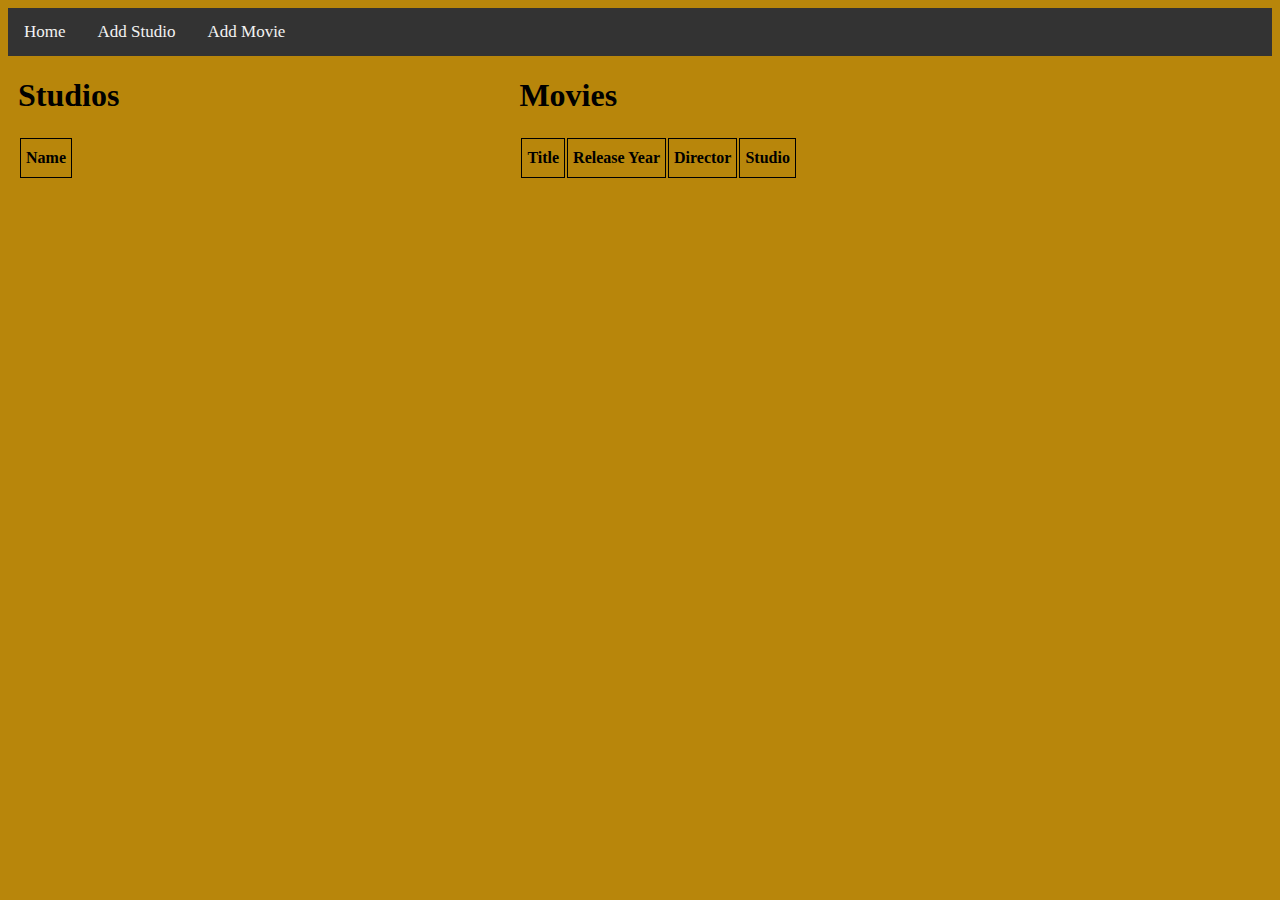
<file: src/main/resources/static/index.html>
<!DOCTYPE html>
<html>
    <head>
        <link rel="stylesheet" href="style.css">
        <script src="https://ajax.googleapis.com/ajax/libs/jquery/3.5.1/jquery.min.js"></script>
        <script type="text/javascript" src="app.js"></script>
        <title>Java Bootcamp</title>
    </head>
    <body>
        <div id="topNav">
            <a href="index.html">Home</a>
            <a href="addStudio.html">Add Studio</a>
            <a href="addMovie.html">Add Movie</a>
        </div>
        <div id="tables">
            <div id="studioTableDiv">
                <h1>Studios</h1>
                <table id="studioTable">
                    <tr>
                        <th>Name</th>
                    </tr>
                </table>
            </div>
            <div id="movieTableDiv">
                <h1>Movies</h1>
                <table id="movieTable">
                    <tr>
                        <th>Title</th>
                        <th>Release Year</th>
                        <th>Director</th>
                        <th>Studio</th>
                    </tr>
                </table>
            </div>
        </div>
    </body>
</html>
</file>
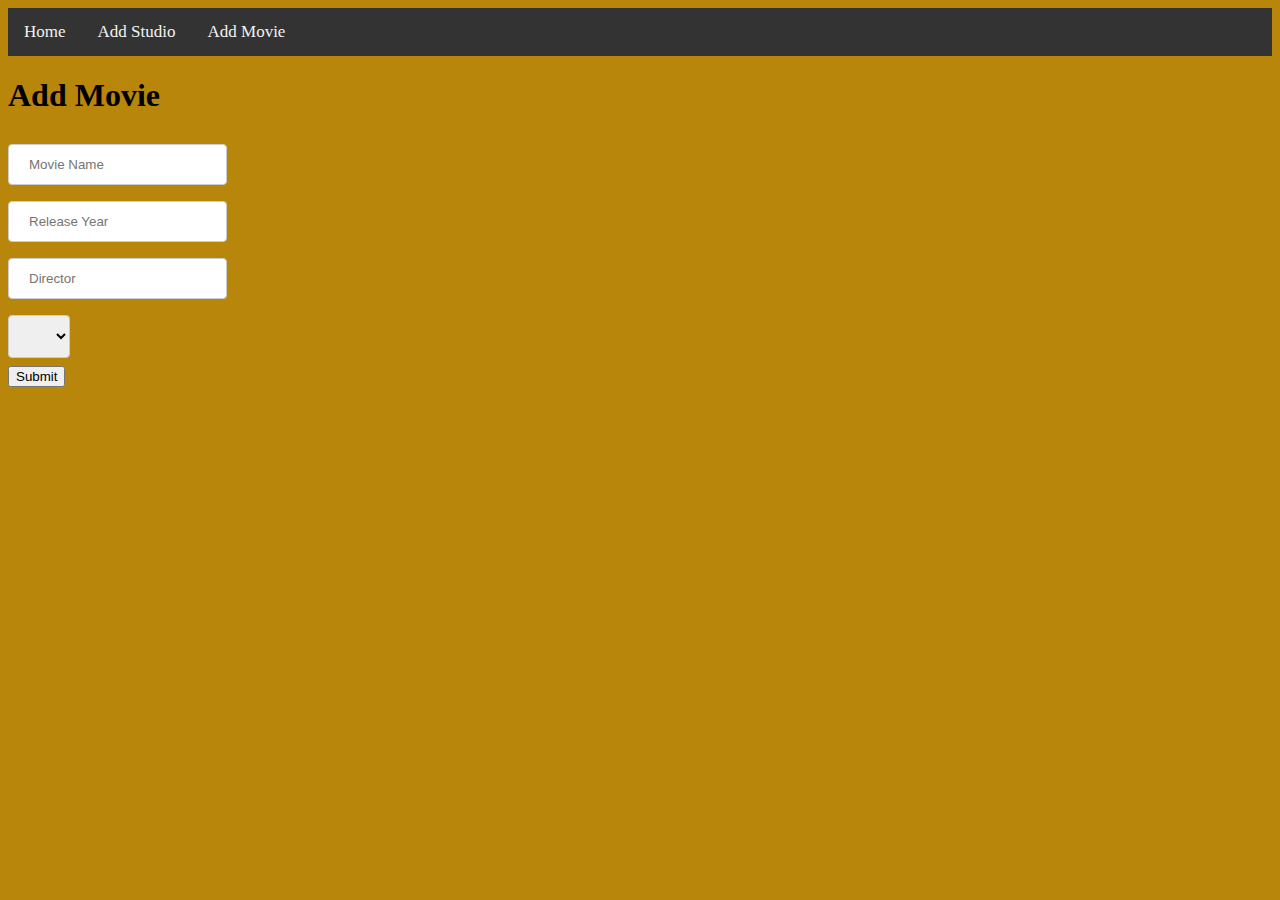
<file: src/main/resources/static/addMovie.html>
<!DOCTYPE html>
<html lang="en">
<head>
    <meta charset="UTF-8">
    <title>Title</title>
    <link rel="stylesheet" href="style.css">
    <script src="https://ajax.googleapis.com/ajax/libs/jquery/3.5.1/jquery.min.js"></script>
    <script type="text/javascript" src="app.js"></script>
</head>
<body>
    <div id="topNav">
        <a href="index.html">Home</a>
        <a href="addStudio.html">Add Studio</a>
        <a href="addMovie.html">Add Movie</a>
    </div>
    <div>
        <h1>Add Movie</h1>
        <form action="/" id="addMovie">
            <div>
                <input type="text" id="movieName" name="movieName" placeholder="Movie Name">
            </div>
            <div>
                <input type="text" id="releaseYear" name="releaseYear" placeholder="Release Year">
            </div>
            <div>
                <input type="text" id="director" name="director" placeholder="Director">
            </div>
            <div>
                <select id="movieStudio" name="movieStudio">
                </select>
            </div>
            <div>
                <!--                    <input type="submit" value="Submit">-->
                <button onclick="addMovie()">Submit</button>
            </div>
        </form>
    </div>

</body>
</html>
</file>
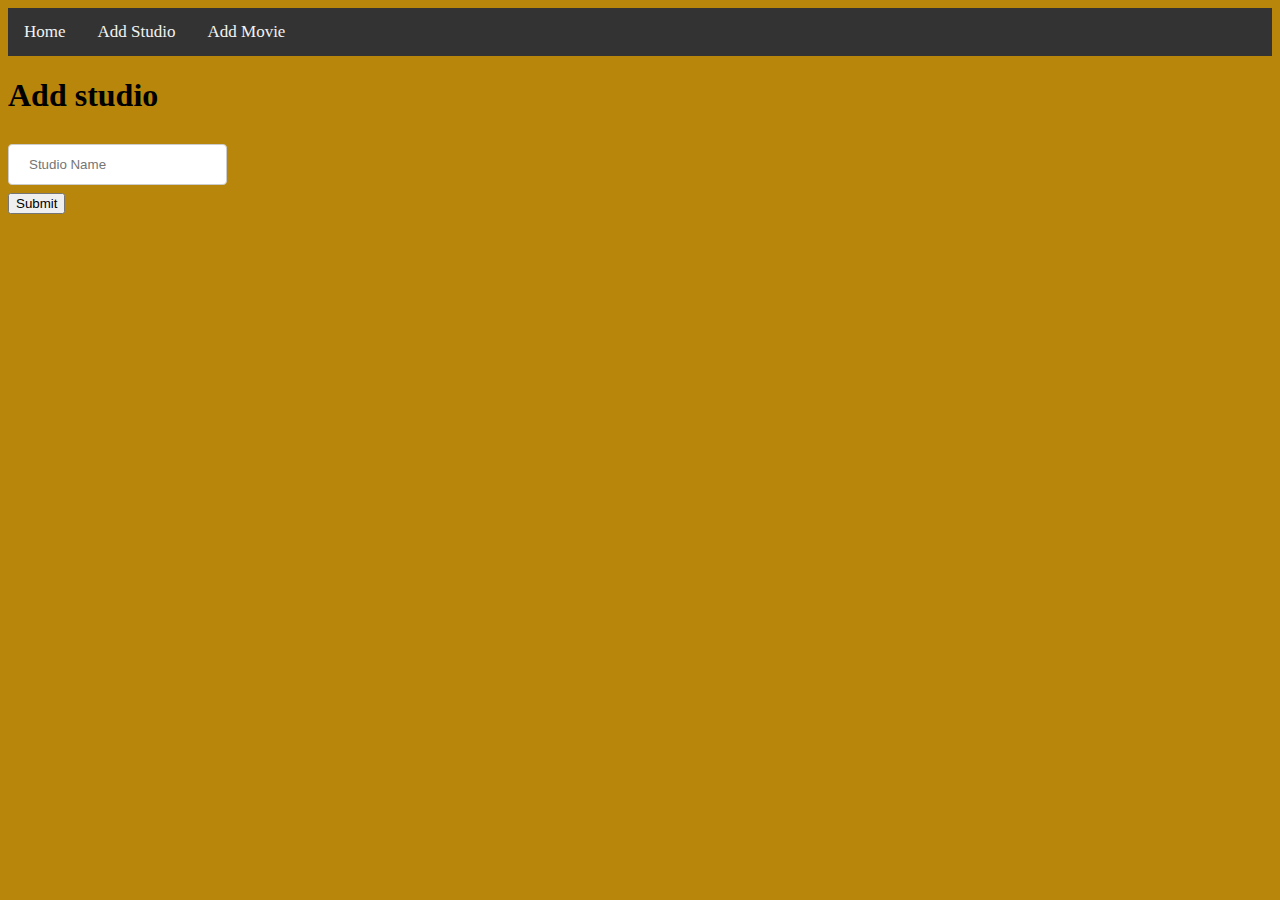
<file: src/main/resources/static/addStudio.html>
<!DOCTYPE html>
<html lang="en">
<head>
    <meta charset="UTF-8">
    <title>Title</title>
    <link rel="stylesheet" href="style.css">
    <script src="https://ajax.googleapis.com/ajax/libs/jquery/3.5.1/jquery.min.js"></script>
    <script type="text/javascript" src="app.js"></script>
</head>
<body>
    <div id="topNav">
        <a href="index.html">Home</a>
        <a href="addStudio.html">Add Studio</a>
        <a href="addMovie.html">Add Movie</a>
    </div>
    <div>
        <h1>Add studio</h1>
        <form action="/" id="addStudio" >
            <div>
                <input type="text" id="studioName" name="studioName" placeholder="Studio Name">
            </div>
            <div>
                <!--                    <input type="submit" value="Submit">-->
                <button onclick="addStudio()">Submit</button>
            </div>
        </form>
    </div>
</body>
</html>
</file>
<file: src/main/resources/static/style.css>
body {
    background-color: darkgoldenrod;
}

th, td {
    border: 1px solid black;
    padding: 10px 5px;
    text-align: left;

}

input[type=text], select {
    padding: 12px 20px;
    margin: 8px 0;
    display: inline-block;
    border: 1px solid #ccc;
    border-radius: 4px;
    box-sizing: border-box;
}

#tables {
    display: flex;
}

#studioTableDiv{
    margin-left: 10px;
    margin-right: 400px;
}

#topNav {
    background-color: #333;
    overflow: hidden;
}

#topNav a {
    float: left;
    color: #f2f2f2;
    text-align: center;
    padding: 14px 16px;
    text-decoration: none;
    font-size: 17px;
}

#topNav a:hover {
    background-color: #ddd;
    color: black;
}
</file>
